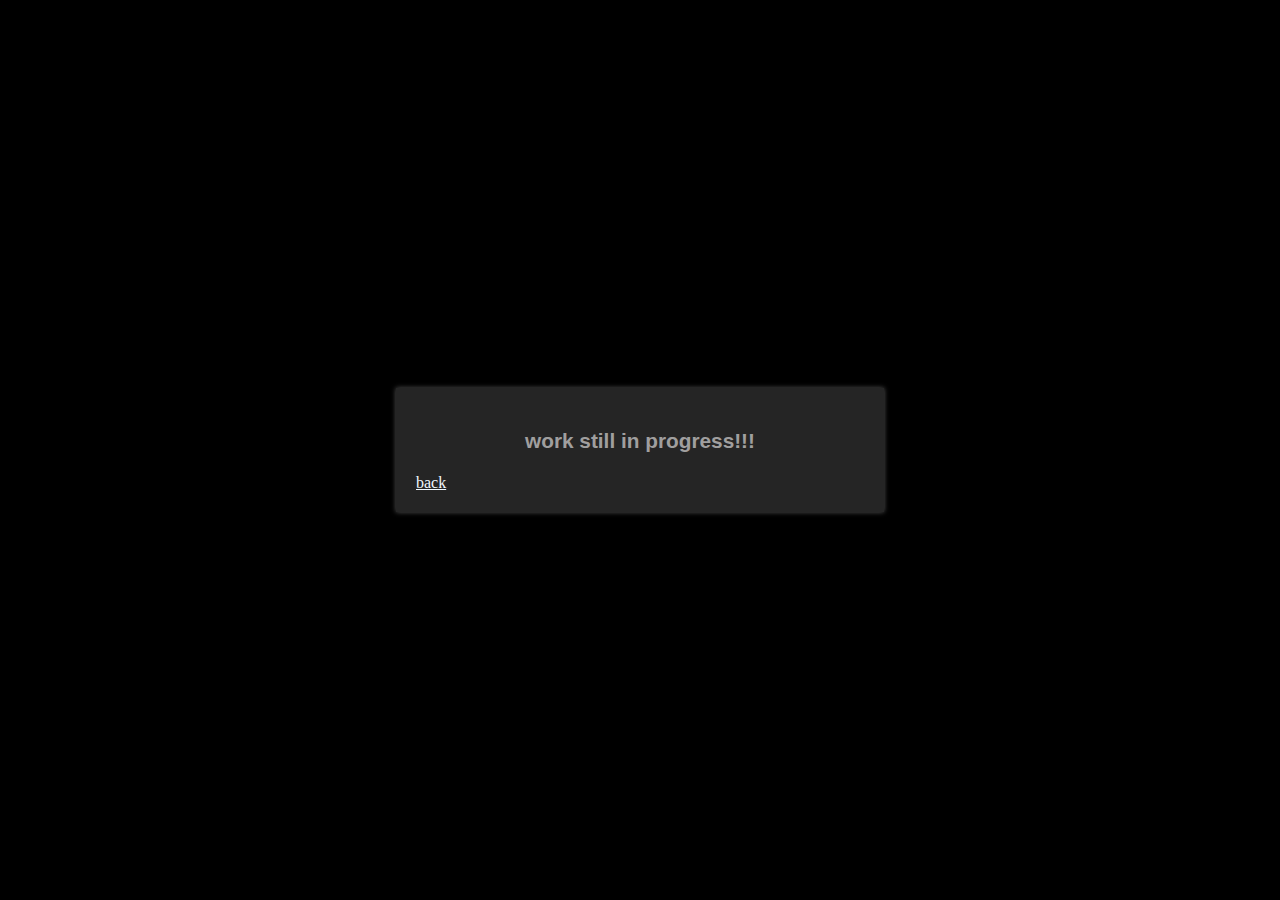
<file: demo.html>
<!DOCTYPE html>
<html lang="en">
<head>
    <meta charset="UTF-8">
    <meta http-equiv="X-UA-Compatible" content="IE=edge">
    <meta name="viewport" content="width=device-width, initial-scale=1.0">
    <title>Demo Page</title>
    <style>
        body{
            padding: 0px;
            margin: 0px;
            display: flex;
            width: 100%;
            height: 100vh;
            align-items: center;
            justify-content: center;
            background-color: #000000;
        }
        div{
            background-color: rgba(255, 255, 255, 0.144);
            width: 35%;
            padding: 20px;
            box-shadow: 0px 0px 5px 0px #585858;
        }
        h3{
            font-family: sans-serif;
            font-size: 1.3em;
            color: rgb(160, 159, 159);
            border-radius: 10px;
            text-align: center;
        }
        a{
            color: aliceblue;
        }
    </style>
</head>
<body>
    <div>
        <h3>work still in progress!!!</h3>
        <a href="index.html">back</a>
    </div>
</body>
</html>
</file>
